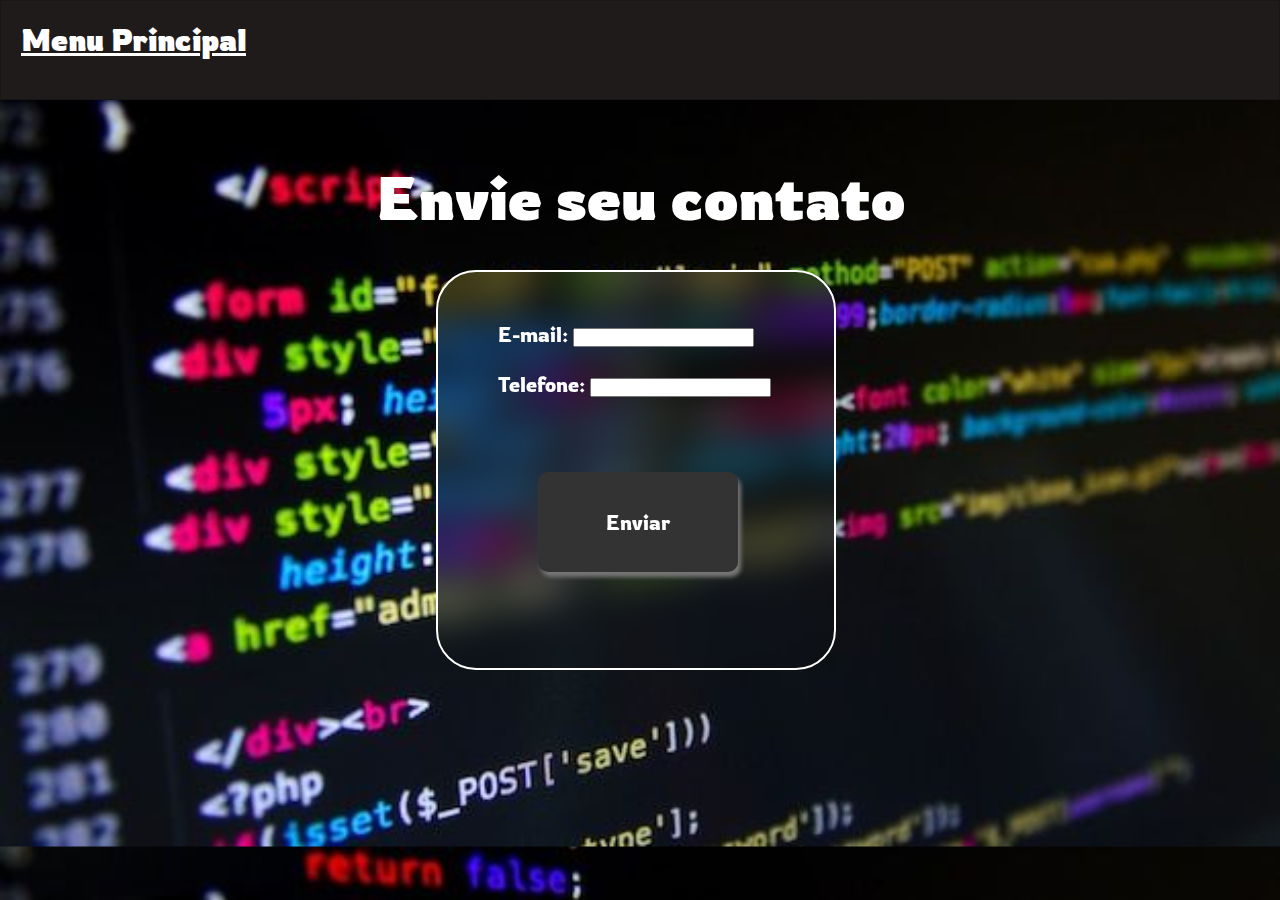
<file: contatos.html>
<!DOCTYPE html>
<html lang="en">

<head>
    <meta charset="UTF-8">
    <meta name="viewport" content="width=device-width, initial-scale=1.0">
    <link rel="stylesheet" href="/paginas/cont.css">
    <link href="https://fonts.googleapis.com/css2?family=Rowdies:wght@300;400;700&display=swap" rel="stylesheet">
    <title>Contato</title>
</head>
</head>

<header class="cabecalho">
    <a class="textocabecalho" href="/index.html"> Menu Principal </a>

</header>

<body>

    <h1> Envie seu contato</h1>
    <div class="borda">
    <form action="envio" method="post">

        <label >
            E-mail:
        <input type="email" id="email" name="email" required><br><br>
        </label>

        <label >Telefone: 
        <input type="tel" id="telefone" name="telefone" required><br><br>
        </label>

        <button class="botao"type="submit">Enviar</button>
    </form>
    </div>


</body>

</html>
</file>
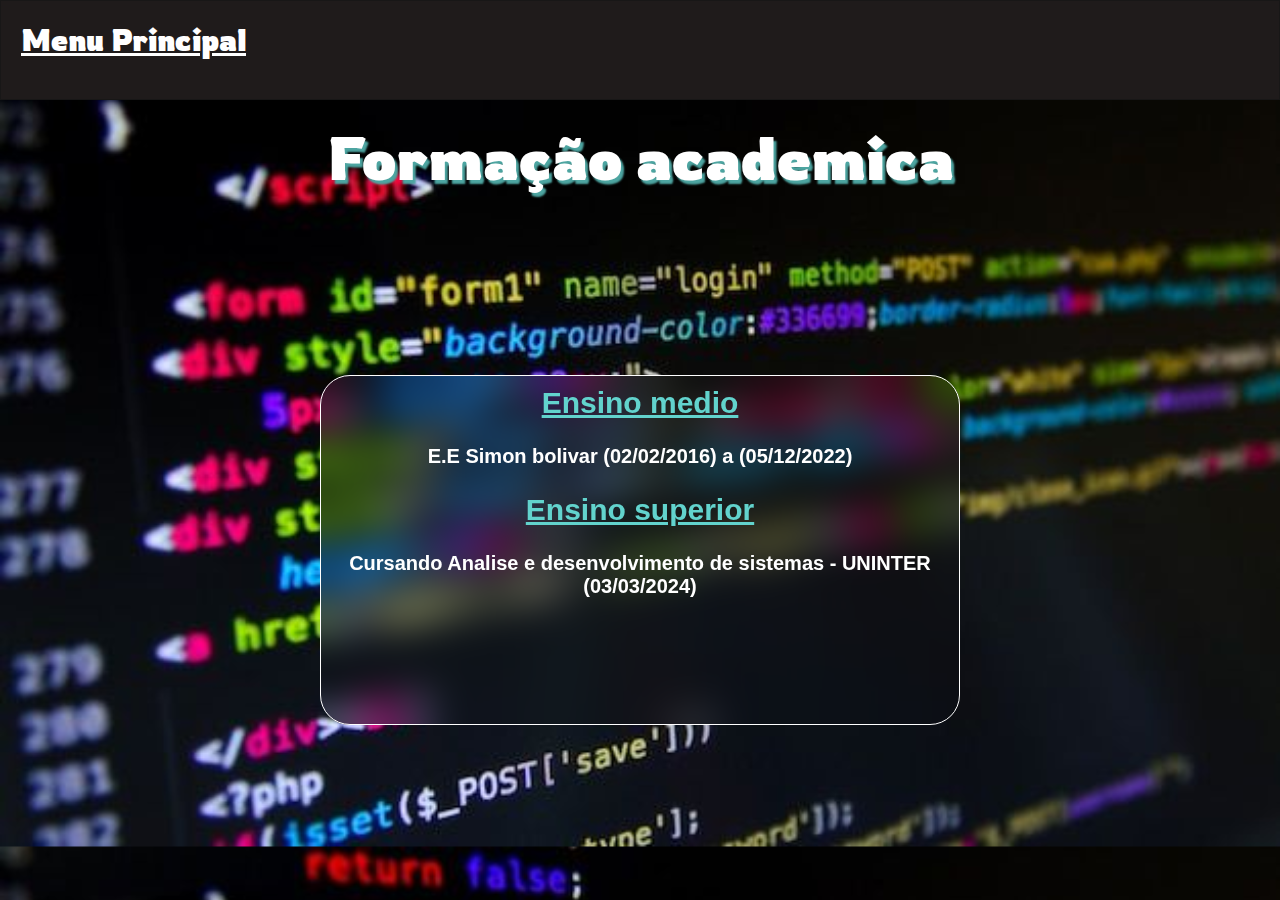
<file: formacao.html>
<!DOCTYPE html>
<html lang="en">

<head>
    <meta charset="UTF-8">
    <meta name="viewport" content="width=device-width, initial-scale=1.0">
    <link rel="stylesheet" href="/paginas/form.css">
    <link href="https://fonts.googleapis.com/css2?family=Rowdies:wght@300;400;700&display=swap" rel="stylesheet">
    <title>Formacao</title>
</head>
<header class="cabecalho">
    <a class="textocabecalho" href="/index.html"> Menu Principal </a>

</header>

<body>
    <h1>Formação academica</h1>
    <div class="texto">
        <h3>Ensino medio </h3>
        <p>E.E Simon bolivar (02/02/2016) a (05/12/2022)</p>
        <h3>Ensino superior </h3>
        <p>Cursando Analise e desenvolvimento de sistemas - UNINTER (03/03/2024)</p>
    </div>

</body>

</html>
</file>
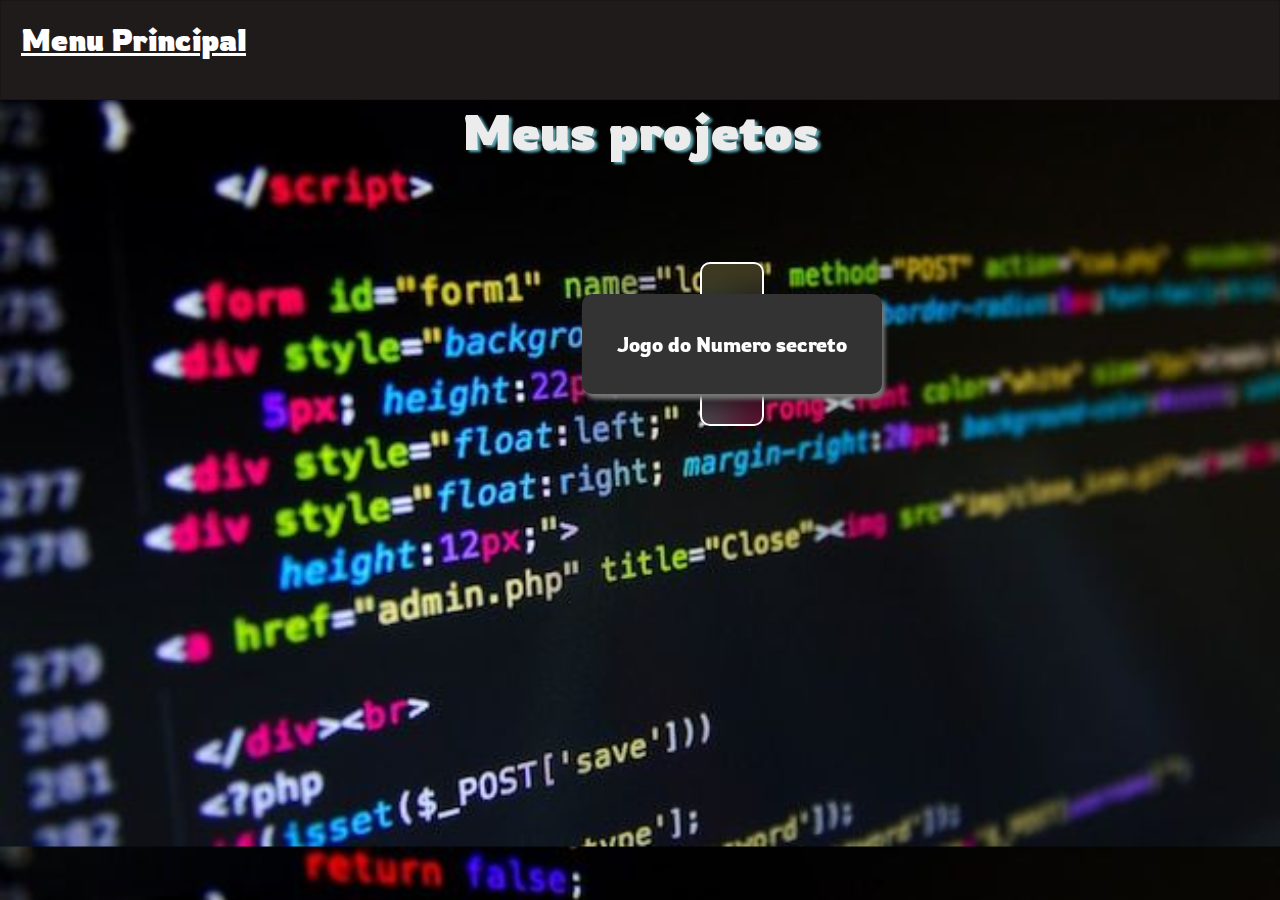
<file: projetos.html>
<!DOCTYPE html>
<html lang="en">

<head>
    <meta charset="UTF-8">
    <meta name="viewport" content="width=device-width, initial-scale=1.0">
    <link rel="stylesheet" href="/paginas/projeto.css">
    <link href="https://fonts.googleapis.com/css2?family=Rowdies:wght@300;400;700&display=swap" rel="stylesheet">
    <title>Meus projetos</title>
</head>
<header class="cabecalho">
    <a class="textocabecalho" href="/index.html"> Menu Principal </a>

</header>

<body>
    <h1>Meus projetos</h1>
    <div class="jogo">
        <a href="https://jogo-ten-theta.vercel.app"><button>Jogo do Numero secreto</button></a>
    </div>
</body>

</html>
</file>
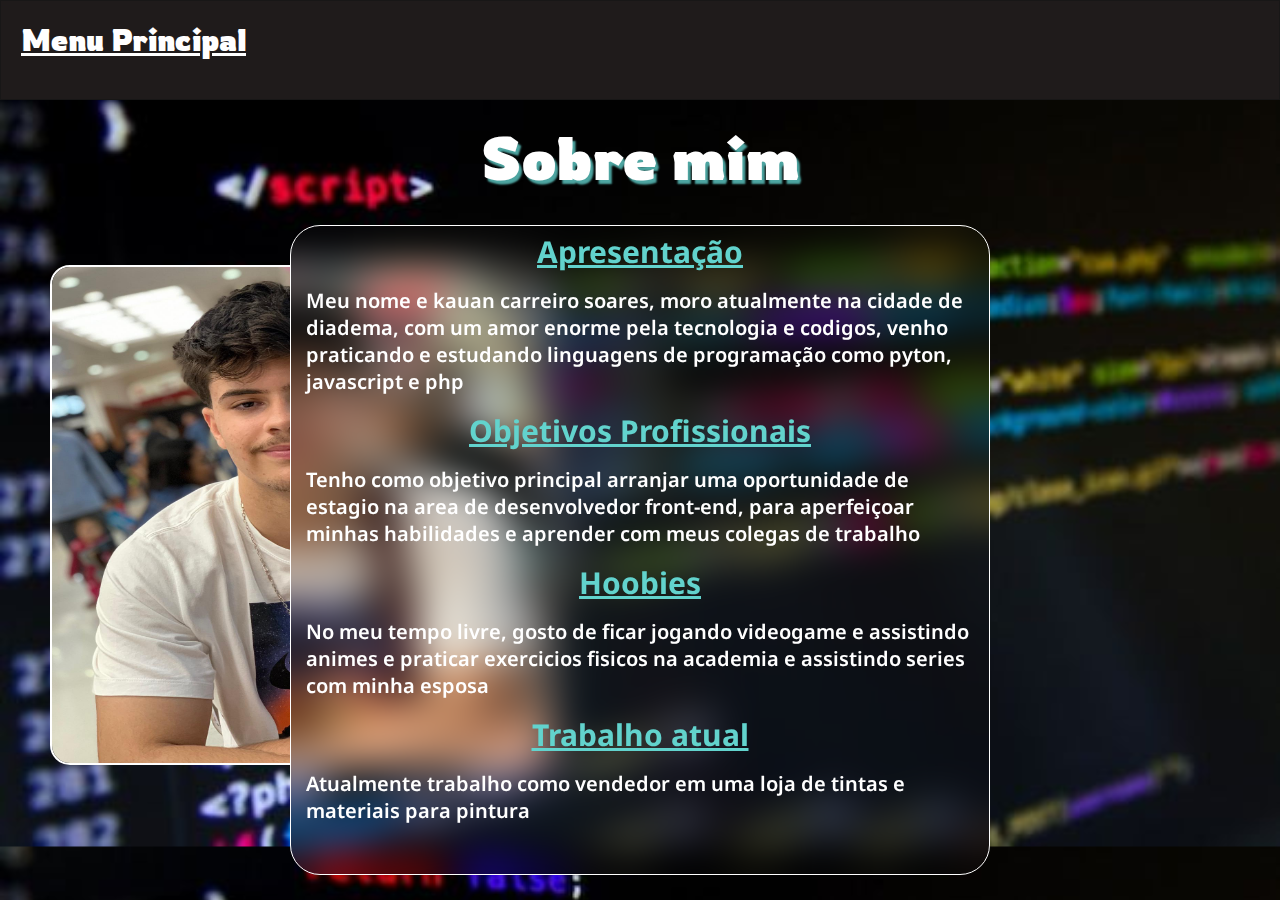
<file: sobremim.html>
<!DOCTYPE html>
<html lang="en">

<head>
    <meta charset="UTF-8">
    <meta name="viewport" content="width=device-width, initial-scale=1.0">
    <link rel="stylesheet" href="/paginas/sobre.css">
    <link href="https://fonts.googleapis.com/css2?family=Noto+Sans:ital,wght@0,100..900;1,100..900&display=swap"
        rel="stylesheet">
    <link href="https://fonts.googleapis.com/css2?family=Rowdies:wght@300;400;700&display=swap" rel="stylesheet">
    <title>Sobre mim</title>
</head>
<header class="cabecalho">
    <a class="textocabecalho" href="/index.html"> Menu Principal</a>
</header>

<body>
    <h1>Sobre mim</h1>
    <img class="kauan" src="/paginas/kauan foto.jpg">
    <div class="textobody">
        <h3>Apresentação</h3>
        <P>Meu nome e kauan carreiro soares, moro atualmente na cidade de diadema, com um amor enorme pela tecnologia e
            codigos, venho praticando e estudando linguagens de programação como pyton, javascript e php</P>
        <h3>Objetivos Profissionais</h3>
        <p>Tenho como objetivo principal arranjar uma oportunidade de estagio na area de desenvolvedor front-end, para
            aperfeiçoar minhas habilidades e aprender com meus colegas de trabalho </p>
        <h3>Hoobies</h3>
        <p>No meu tempo livre, gosto de ficar jogando videogame e assistindo animes e praticar exercicios fisicos na
            academia e assistindo series com minha esposa</p>
        <h3>Trabalho atual</h3>
        <p>Atualmente trabalho como vendedor em uma loja de tintas e materiais para pintura</p>
    </div>

</body>

</html>
</file>
<file: paginas/cont.css>
*{
    box-sizing: border-box;
    margin: 0;
    padding: 0;
}


.cabecalho{

    font-size: 30px;
    text-align: left;
    height: 100px;
    padding: 20px;
    background-color: rgb(31, 27, 27);
    border: 1px solid #181717;
}

.textocabecalho{
    text-decoration:none;
    font-family:"Rowdies", sans-serif;
    font-weight: 700;
    font-style: normal;
    text-decoration: underline;
    text-align: left;
    color: #fff;
   
}

body{
    background-image:url(/paginas/programa.jpg); 
    background-size:100%;
   
}

h1{
    font-size: 60px;
    text-align: center;
    font-family: "rowdies", sans-serif;
    color: #fff ;
    padding: 30px;
    margin:30px

}

 label{

    text-align: center;
    font-family: "rowdies", sans-serif;
    color: #fff ;
    font-size: 20px;
    margin-top: 50px;
    margin-left: 60px;



}

.borda{
    position: absolute;
    top: 50%;
    left: 45%;
    transform: translate(-45%, -45%);
    border-radius: 40px;
    border: 2px solid #fff;
    margin-left: 40px;
    margin-right: 40px;
    background:transparent ;
    backdrop-filter: blur(20px);
    width: 400px;
    height: 400px;
    padding-top: 50px;
    

}

.botao{
    margin-left: 100px;
    margin-top: 50px;


}



button{
    font-size: 20px;
    color: #fff;
    width: 200px;
    height: 100px;
    text-align: center;
    font-family:"Rowdies", sans-serif;
    font-weight: 500;
    font-style: normal;
    background-color: rgb(51, 51, 51);
    border:1px black;
    margin-left:80px;
    margin-bottom: 10px;
    padding:10px;
    box-shadow: 3px 5px 4px  #777777;
    border-radius: 10px;



}
button:hover{
    box-shadow: 3px 5px 4px #ffffff;
}
</file>
<file: paginas/form.css>
*{
    box-sizing: border-box;
    margin: 0;
    padding: 0;
}

.cabecalho{

    font-size: 30px;
    text-align: left;
    height: 100px;
    padding: 20px;
    background-color: rgb(31, 27, 27);
    border: 1px solid #181717;
}

.textocabecalho{
    text-decoration:none;
    font-family:"Rowdies", sans-serif;
    font-weight: 700;
    font-style: normal;
    text-decoration: underline;
    text-align: left;
    color: #fff;
   
}


body{
    background-image:url(/paginas/programa.jpg); 
    background-size:100%;
   
}



h1{ 
    font-size: 60px;
    margin: 20px;
    font-family:"Rowdies", sans-serif;
    font-weight: 700;
    font-style: normal;
    text-align: center;
    color: #ffffff;
    text-shadow: 3px 4px 2px #4da5a1;
}

p{
    margin: 20px;
    padding: 5px;
    text-align:center;
    font-size: 20px;
    font-family: "Noto Sans", sans-serif;
    font-weight: 600;
    color: #fff;
    
}

h3{
    text-decoration: underline;
    margin: 10px;
    text-align: center;
    font-family: "Noto Sans", sans-serif;
    font-weight: 700px;
    font-size: 30px;
    color:#62d3cd;


}

.texto{
    box-sizing: border-box;
    margin-top: 100px;
    border-radius: 30px;
    border: 1px solid #fff;
    position: absolute;
    top: 50%;
    left: 50%;
    transform: translate(-50%, -50%);
   
    width: 3 00px;
    height:350px;
    background:transparent ;
    backdrop-filter: blur(20px);
    

}

#telefone{

    margin-left: 10px;
}
</file>
<file: paginas/projeto.css>
*{
    box-sizing: border-box;
    margin: 0;
    padding: 0;
}


.cabecalho{

    font-size: 30px;
    text-align: left;
    height: 100px;
    padding: 20px;
    background-color: rgb(31, 27, 27);
    border: 1px solid #181717;
}

.textocabecalho{
    text-decoration:none;
    font-family:"Rowdies", sans-serif;
    font-weight: 700;
    font-style: normal;
    text-decoration: underline;
    text-align: left;
    color: #fff;

}

body{
    background-image:url(/paginas/programa.jpg); 
    background-size:100%;
   
}

h1{
    font-family:"Rowdies", sans-serif;
    font-weight: 700;
    font-style: normal;
    text-align: center;
    color: #ececec;
    font-size: 50px;
    text-shadow: 3px 2px 3px #65acb6;

}

button{
  
    font-size: 20px;
    color: #fff;
    width: 300px;
    height: 100px;
    text-align: center;
    font-family:"Rowdies", sans-serif;
    font-weight: 500;
    font-style: normal;
    background-color: rgb(51, 51, 51);
    border:1px black;
    padding:10px;
    box-shadow: 3px 5px 4px  #777777;
    border-radius: 10px;

  
   



}
button:hover{
    box-shadow: 3px 5px 4px #ffffff;
  
}

.jogo{
    border-radius: 10px;
    border: 2px solid white;
    display: flex;
    justify-content: center;
    align-items: center;
    background:transparent;
    backdrop-filter: blur(20px);
    padding: 30px;
    margin-top: 100px;
    margin-left: 700px;
    margin-right: 700px;
    
   
}
</file>
<file: paginas/sobre.css>
*{
    box-sizing: border-box;
    margin: 0;
    padding: 0;
}

.cabecalho{

    font-size: 30px;
    text-align: left;
    height: 100px;
    padding: 20px;
    background-color: rgb(31, 27, 27);
    border: 1px solid #181717;
}

.textocabecalho{
    text-decoration:none;
    font-family:"Rowdies", sans-serif;
    font-weight: 700;
    font-style: normal;
    text-decoration: underline;
    text-align: left;
    color: #fff;
   
}


body{
    background-image:url(/paginas/programa.jpg); 
    background-size:100%;
   
}



h1{ 
    font-size: 60px;
    margin: 20px;
    font-family:"Rowdies", sans-serif;
    font-weight: 700;
    font-style: normal;
    text-align: center;
    color: #ffffff;
    text-shadow: 3px 4px 2px #4da5a1;
}

.kauan{
    box-sizing: border-box;
    border: 2px solid #fff;
    border-radius: 20px;
    width: 500px;
    height: 500px;
    margin: 50px;
    margin-bottom: 10px ;
   
}

.textobody{
    box-sizing: border-box;
    margin-top: 100px;
    border-radius: 30px;
    border: 1px solid #fff;
    position: absolute;
    top: 50%;
    left: 50%;
    transform: translate(-50%, -50%);
    text-align: left;
    width: 700px;
    height:650px;
    background:transparent ;
    backdrop-filter: blur(20px);
    

}

p{
    margin: 10px;
    padding: 5px;
    text-align:left;
    font-size: 20px;
    font-family: "Noto Sans", sans-serif;
    font-weight: 600;
    color: #fff;
    
}

h3{
    text-decoration: underline;
    margin: 5px;
    text-align: center;
    font-family: "Noto Sans", sans-serif;
    font-weight: 700px;
    font-size: 30px;
    color:#62d3cd;


}
</file>
